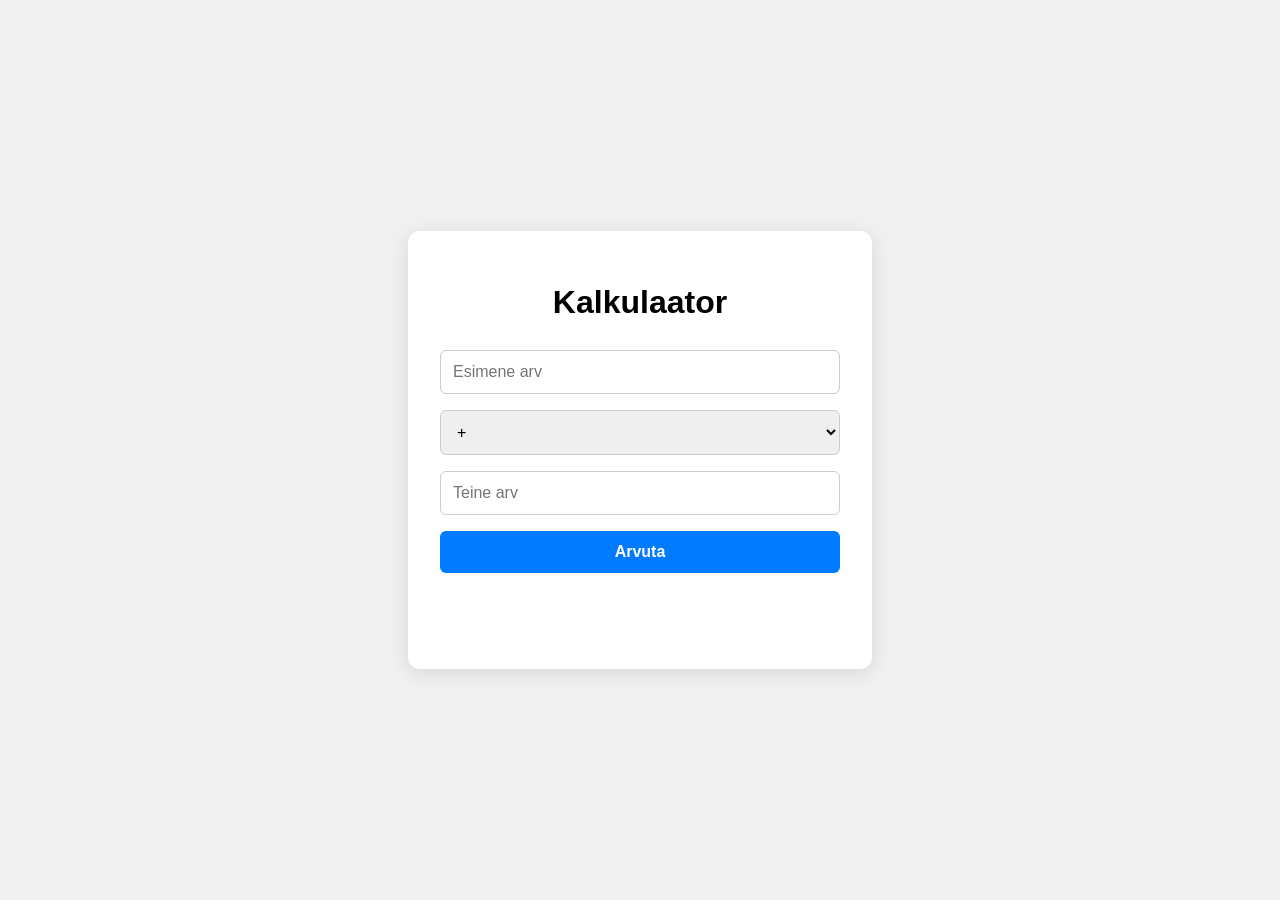
<file: input/001/index.html>
<!DOCTYPE html>
<html lang="et">
<head>
    <meta charset="UTF-8">
    <title>Kalkulaator</title>
    <link rel="stylesheet" href="style.css">
</head>
<body>
    <div class="calculator">
        <h1>Kalkulaator</h1>
        <input type="number" id="num1" placeholder="Esimene arv">
        <select id="operation">
            <option value="add">+</option>
            <option value="sub">-</option>
            <option value="mul">*</option>
            <option value="div">/</option>
        </select>
        <input type="number" id="num2" placeholder="Teine arv">
        <button id="calculate">Arvuta</button>
        <div id="result"></div>
    </div>
    <script src="script.js"></script>
</body>
</html>
</file>
<file: input/001/style.css>
body {
    font-family: Arial, sans-serif;
    display: flex;
    justify-content: center;
    align-items: center;
    height: 100vh;
    background: #f0f0f0;
    margin: 0;
}

.calculator {
    background: white;
    padding: 2rem;
    border-radius: 12px;
    box-shadow: 0 4px 20px rgba(0,0,0,0.1);
    text-align: center;
    max-width: 400px;
    width: 100%;
}

input, select, button {
    width: 100%;
    padding: 0.75rem;
    margin: 0.5rem 0;
    font-size: 1rem;
    border: 1px solid #ccc;
    border-radius: 6px;
    box-sizing: border-box;
}

button {
    background: #007bff;
    color: white;
    border: none;
    cursor: pointer;
    font-weight: bold;
}

button:hover {
    background: #0056b3;
}

#result {
    margin-top: 1rem;
    font-size: 1.5rem;
    font-weight: bold;
    color: #333;
    min-height: 2.5rem;
}

.error {
    color: red;
    font-size: 0.9rem;
}
</file>
